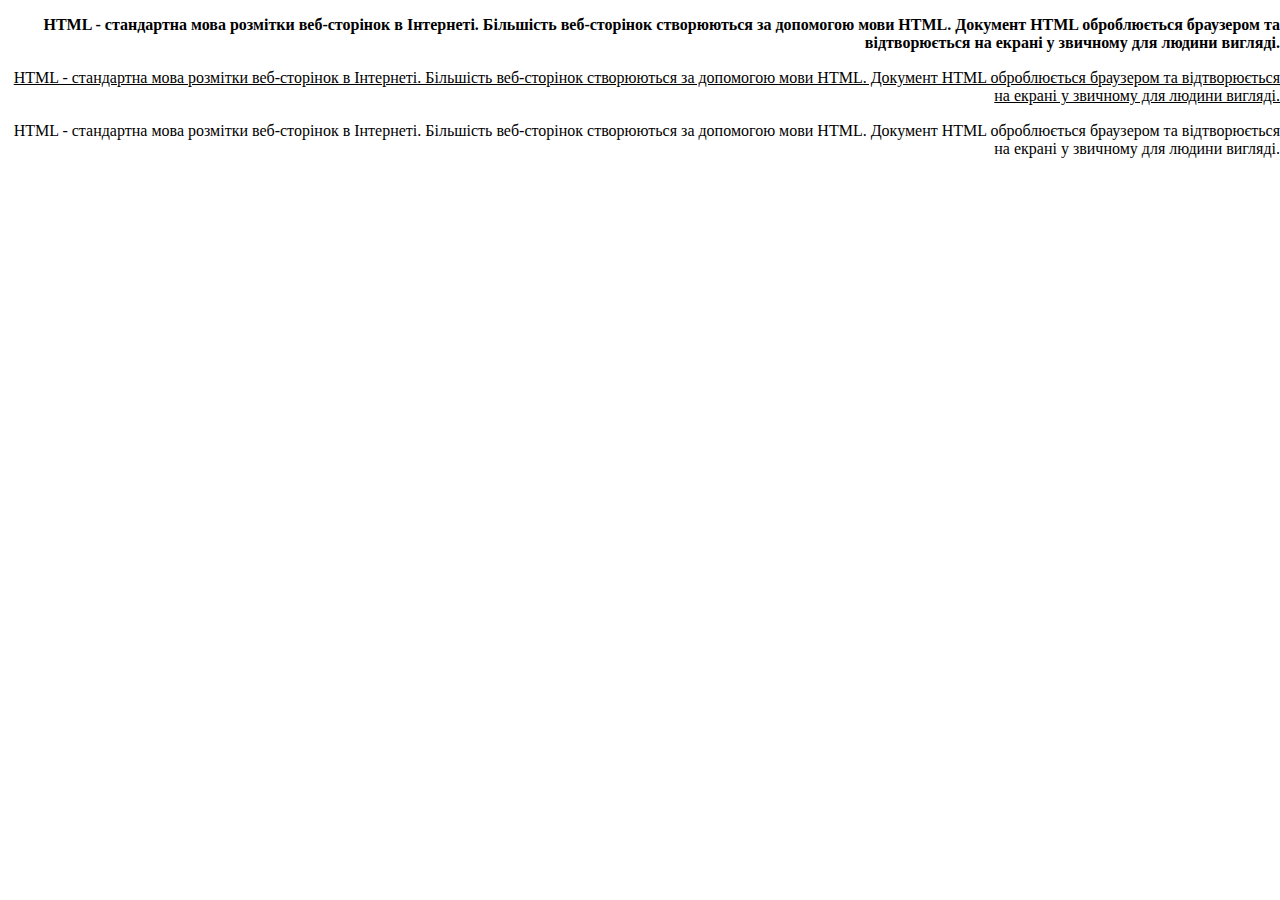
<file: sample-1/index.html>
<!DOCTYPE html>
<html lang="en">
<head>
    <meta charset="UTF-8">
    <meta http-equiv="X-UA-Compatible" content="IE=edge">
    <meta name="viewport" content="width=device-width, initial-scale=1.0">
    <title>Вивчаємо CSS</title>
    <link rel="stylesheet" href="CSS/style.css">
    <link rel="stylesheet" href="CSS/normalize.css">
</head>

<body>
    <div class="header">
        <p id="text1">
            HTML - стандартна мова розмітки веб-сторінок в Інтернеті.
            Більшість веб-сторінок створюються за допомогою мови HTML.
            Документ HTML оброблюється браузером та відтворюється на екрані у звичному для людини вигляді.
        </p>
    
        <p class="text2">
            HTML - стандартна мова розмітки веб-сторінок в Інтернеті.
            Більшість веб-сторінок створюються за допомогою мови HTML.
            Документ HTML оброблюється браузером та відтворюється на екрані у звичному для людини вигляді.
        </p>
    
        <p>
            HTML - стандартна мова розмітки веб-сторінок в Інтернеті.
            Більшість веб-сторінок створюються за допомогою мови HTML.
            Документ HTML оброблюється браузером та відтворюється на екрані у звичному для людини вигляді.
        </p>
    </div>
</body>
</html>
</file>
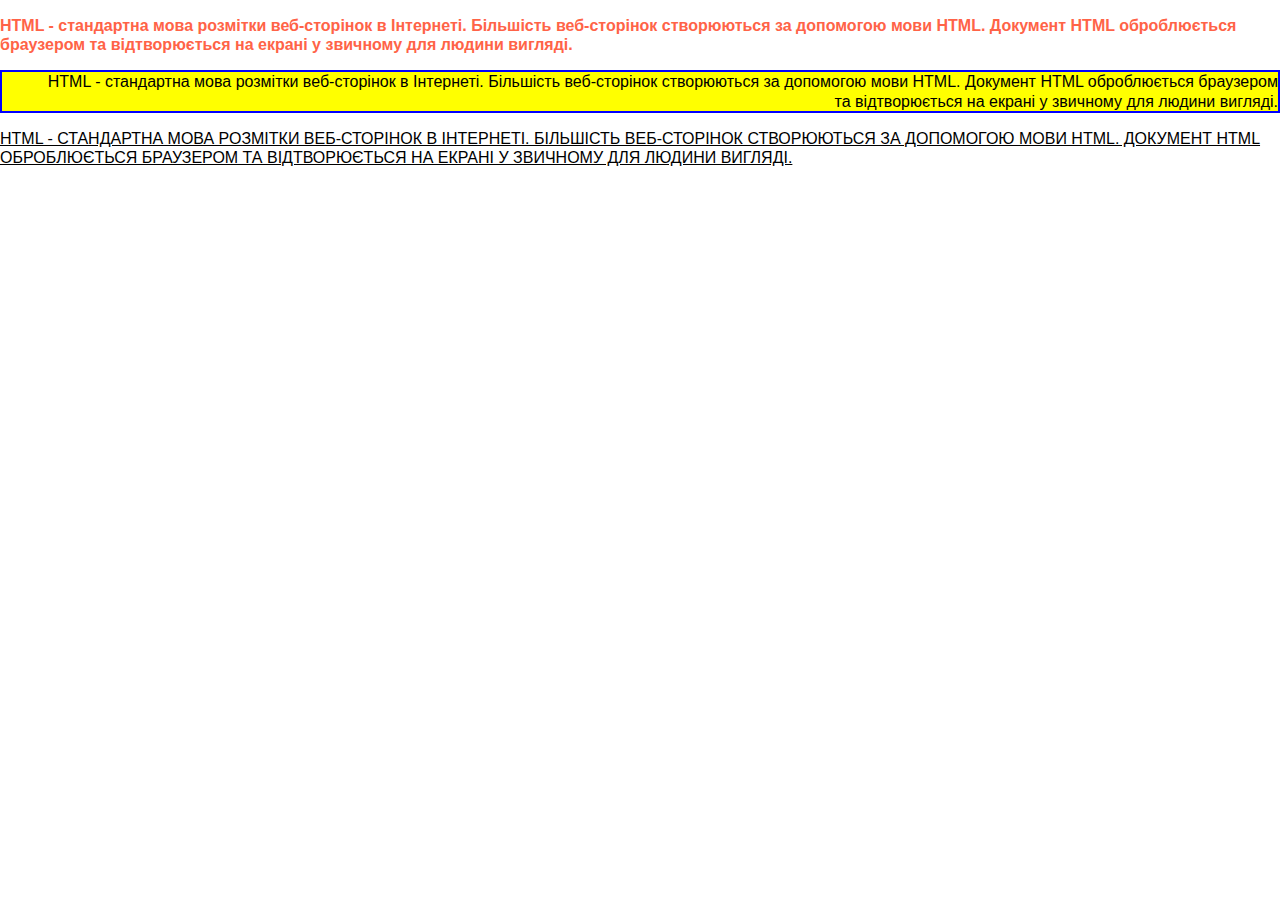
<file: sample-2/index.html>
<!DOCTYPE html>
<html lang="en">
<head>
    <meta charset="UTF-8">
    <meta http-equiv="X-UA-Compatible" content="IE=edge">
    <meta name="viewport" content="width=device-width, initial-scale=1.0">
    <title>Вивчаємо CSS</title>
    <link rel="stylesheet" href="CSS/style.css">
    <link rel="stylesheet" href="CSS/normalize.css">
</head>

<body>
    <div class="header">
        <p class="paragraf1">
            HTML - стандартна мова розмітки веб-сторінок в Інтернеті.
            Більшість веб-сторінок створюються за допомогою мови HTML.
            Документ HTML оброблюється браузером та відтворюється на екрані у звичному для людини вигляді.
        </p>
    
        <p class="paragraf2">
            HTML - стандартна мова розмітки веб-сторінок в Інтернеті.
            Більшість веб-сторінок створюються за допомогою мови HTML.
            Документ HTML оброблюється браузером та відтворюється на екрані у звичному для людини вигляді.
        </p>
    
        <p class="paragraf3">
            HTML - стандартна мова розмітки веб-сторінок в Інтернеті.
            Більшість веб-сторінок створюються за допомогою мови HTML.
            Документ HTML оброблюється браузером та відтворюється на екрані у звичному для людини вигляді.
        </p>
    </div>
</body>
</html>
</file>
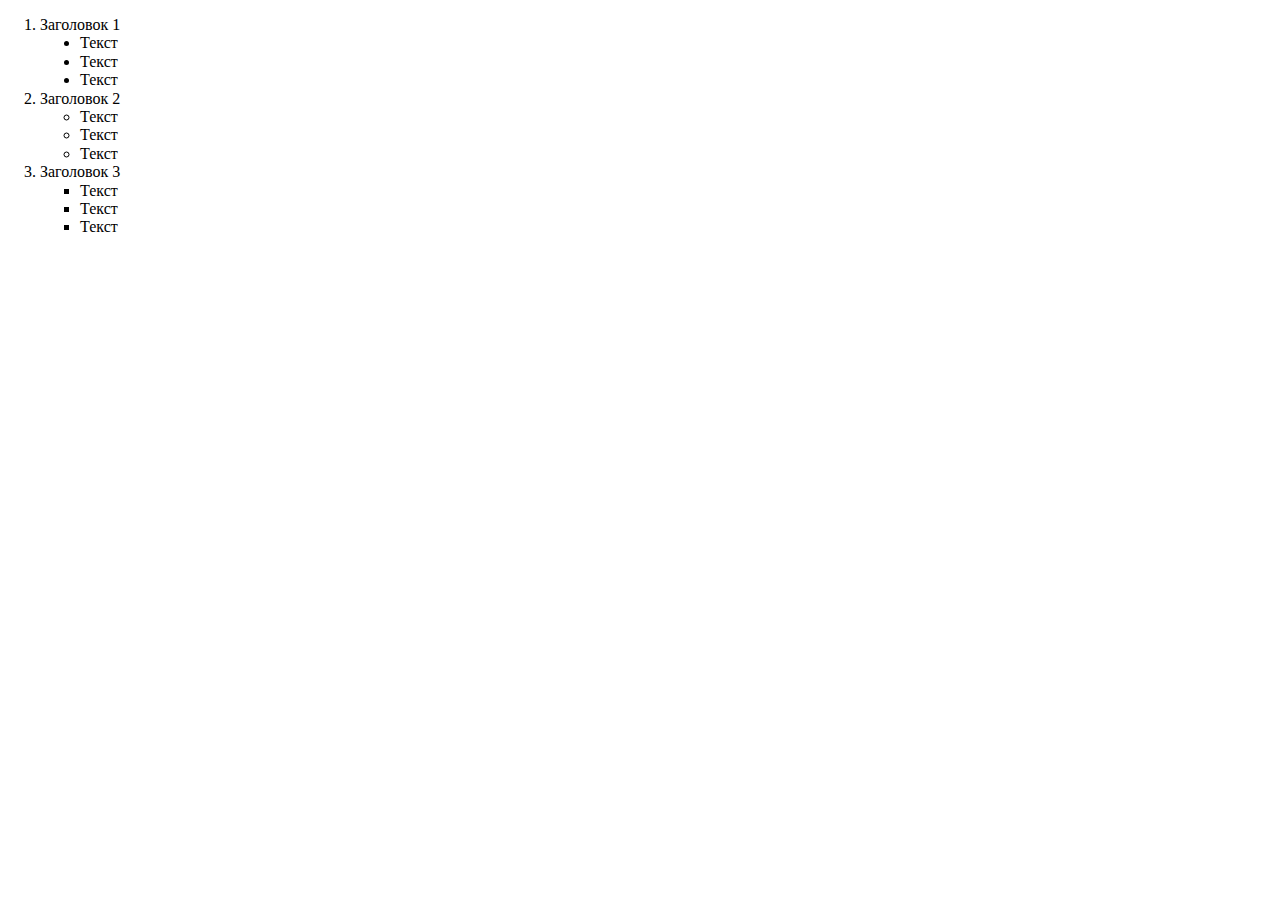
<file: sample-3/index.html>
<!DOCTYPE html>
<html lang="en">

<head>
    <meta charset="UTF-8">
    <meta http-equiv="X-UA-Compatible" content="IE=edge">
    <meta name="viewport" content="width=device-width, initial-scale=1.0">
    <title>Вивчаємо CSS</title>
    <link rel="stylesheet" href="CSS/style.css">
    <link rel="stylesheet" href="CSS/normalize.css">
</head>

<body>
    <div class="selection">
        <ol>
            <li>Заголовок 1
                <ul class="list1">
                    <li>Текст</li>
                    <li>Текст</li>
                    <li>Текст</li>
                </ul>
            </li>
            <li>Заголовок 2
                <ul class="list2">
                    <li>Текст</li>
                    <li>Текст</li>
                    <li>Текст</li>
                </ul>
            </li>
            <li>Заголовок 3
                <ul class="list3">
                    <li>Текст</li>
                    <li>Текст</li>
                    <li>Текст</li>
                </ul>
            </li>
        </ol>
    </div>
</body>
</html>
</file>
<file: sample-1/CSS/style.css>
div {
    text-align: right;
}
#text1 {
    font-weight: bold;
    padding-left: 40px;
}
.text2 {
    text-decoration: underline;
}
</file>
<file: sample-2/CSS/style.css>
div {
    font-family: Arial;
    font-size: 16px;
    line-height: 1.2em;
}
.paragraf1 {
    font-weight: bold;
    color: tomato;
}
.paragraf2 {
    padding-left: 40px;
    text-align: right;
    background-color: yellow;
    border-width: 2px;
    border-style: solid;
    border-color: blue;
    
}
.paragraf3 {
    text-transform: uppercase;
    text-decoration: underline;
}
</file>
<file: sample-3/CSS/style.css>
ul.list1 {
    list-style-type: disc;
}
ul.list2 {
    list-style-type: circle;
}
ul.list3 {
    list-style-type: square;
}
</file>
